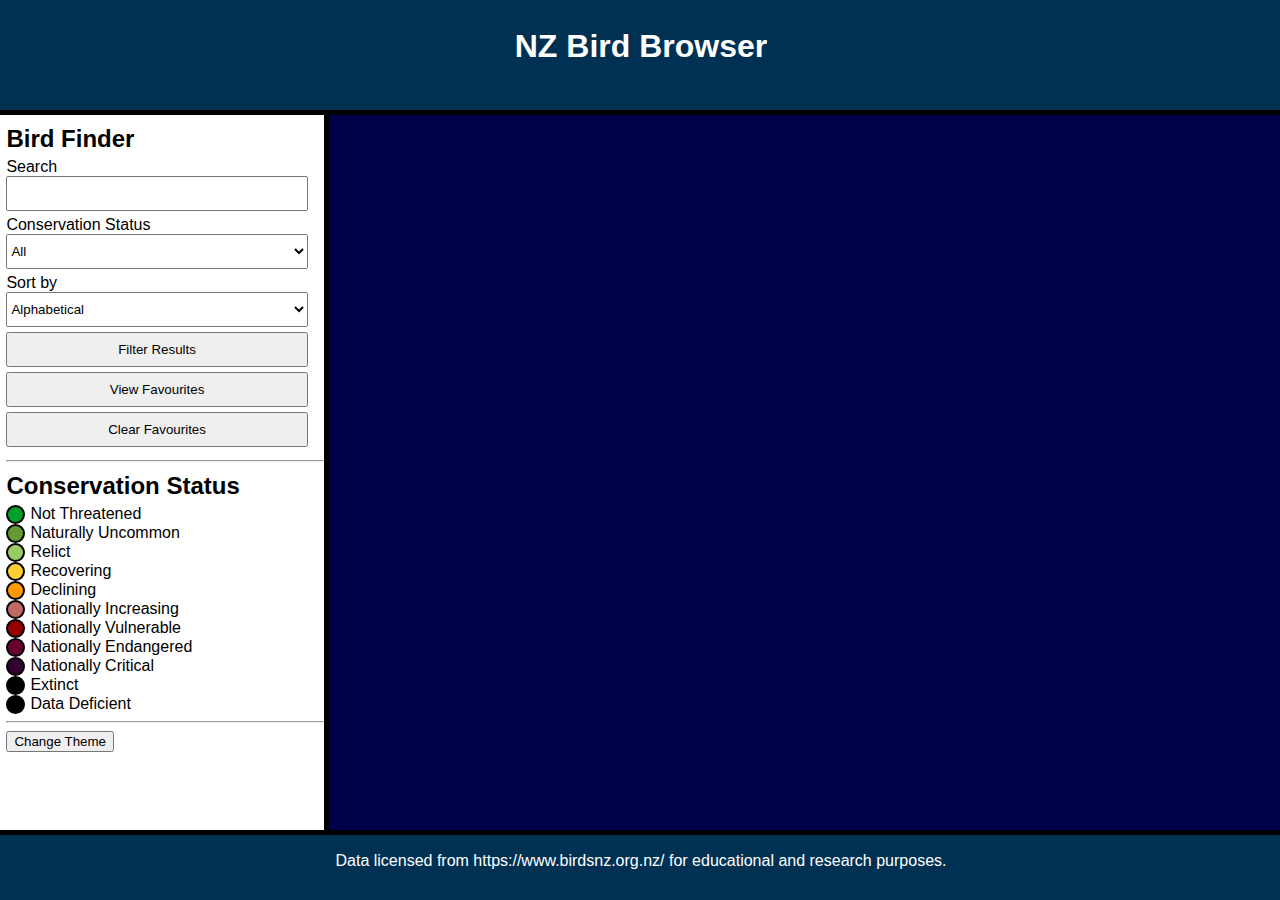
<file: projects/nzbird/index.html>
<!DOCTYPE html>

<html lang="en-nz">

<head>
    <meta charset="UTF-8">
    <title>NZ Bird Browser</title>

    <link rel="stylesheet" href="css/style.css">
    <link rel="shortcut icon" href="favicon.ico">
    <script defer src="js/script.js"></script>
</head>

<body>
    <header class="blue-1">
        <h1>NZ Bird Browser</h1>
    </header>

    <main>
        <section class="sidebar">
            <h2>Bird Finder</h2>

            <!-- Form for user inputs to query the bird database -->
            <form id="search-form">
                <label for="search-text">Search</label><br>
                <input id="search-text" type="search" name="searchbar" title="Enter a string to filter birds by all names"><br>

                <label for="search-status">Conservation Status</label><br>
                <select id="search-status" name="conservation-status" title="Choose which conservation status to filter to">
                    <option value="All">All</option>
                    <option value="Not Threatened">Not Threatened</option>
                    <option value="Naturally Uncommon">Naturally Uncommon</option>
                    <option value="Relict">Relict</option>
                    <option value="Recovering">Recovering</option>
                    <option value="Declining">Declining</option>
                    <option value="Nationally Increasing">Nationally Increasing</option>
                    <option value="Nationally Vulnerable">Nationally Vulnerable</option>
                    <option value="Nationally Endangered">Nationally Endangered</option>
                    <option value="Nationally Critical">Nationally Critical</option>
                    <option value="Extinct">Extinct</option>
                    <option value="Data Deficient">Data Deficient</option>
                </select><br>

                <label for="search-order">Sort by</label><br>
                <select id="search-order" name="sort-by" title="Choose the order to sort filtered birds by">
                    <option value="Alphabetical">Alphabetical</option>
                    <option value="Conservation Status">Conservation Status</option>
                </select><br>

                <input id="search-button" type="submit" title="Filter the results according to search and dropdown parameters" value="Filter Results">
                <input id="fave-button" type="button" title="View all favourited birds, unfiltered" value="View Favourites">
                <input id="clear-faves-button" type="button" title="Remove all favourited birds from favourites" value="Clear Favourites">
            </form>

            <hr>

            <!-- List of conservation statuses with relevant colours for reference -->
            <h2>Conservation Status</h2>
            <div class="status-entry">
                <div class="circle col-nt"></div>Not Threatened
            </div>
            <div class="status-entry">
                <div class="circle col-nu"></div>Naturally Uncommon
            </div>
            <div class="status-entry">
                <div class="circle col-rl"></div>Relict
            </div>
            <div class="status-entry">
                <div class="circle col-rc"></div>Recovering
            </div>
            <div class="status-entry">
                <div class="circle col-dc"></div>Declining
            </div>
            <div class="status-entry">
                <div class="circle col-ni"></div>Nationally Increasing
            </div>
            <div class="status-entry">
                <div class="circle col-nv"></div>Nationally Vulnerable
            </div>
            <div class="status-entry">
                <div class="circle col-ne"></div>Nationally Endangered
            </div>
            <div class="status-entry">
                <div class="circle col-nc"></div>Nationally Critical
            </div>
            <div class="status-entry">
                <div class="circle col-black"></div>Extinct
            </div>
            <div class="status-entry">
                <div class="circle col-black"></div>Data Deficient
            </div>

            <hr>

            <button id="theme-button">Change Theme</button>
        </section>

        <div class="view">
            <div id="infobox-container" class="infobox-container blue-2">
                <!-- Here is where script will place infoboxes when birds are searched for -->
            </div>
        </div>

    </main>

    <footer class="blue-1">
        <p>Data licensed from https://www.birdsnz.org.nz/ for educational and research purposes.</p>
    </footer>
</body>

</html>
</file>
<file: projects/nzbird/css/style.css>
/** Element selectors */

html,
body {
    margin: 0;
    padding: 0;
}

body {
    font-family: Arial, Helvetica, sans-serif;
}

header {
    height: 12vh;
    width: 100vw;

    padding: 1px;

    border-bottom: 5px solid black;

    color: white;
    text-align: center;
}

header h1 {
    margin-top: 3vh;
    margin-bottom: 1vh;
}

footer {
    height: 7vh;
    width: 100vw;

    padding: 1px;

    position: fixed;
    bottom: 0;

    border-top: 5px solid black;

    color: white;
    text-align: center;
}

main {
    /* background-color: black; */
    height: 81vh;

    display: flex;
}

/** Class selectors */

.sidebar {
    width: 25vw;

    padding-bottom: 3vh;
    padding-left: 0.5%;

    overflow: auto;

    border-right: 5px solid black;
}

.sidebar h2 {
    margin-top: 10px;
    margin-bottom: 5px;
}

.sidebar input,
.sidebar select {
    height: 35px;
    width: 95%;

    margin-bottom: 5px;
    margin-left: auto;
    margin-right: auto;
}

.sidebar br {
    clear: both;
}

.view {
    min-height: 73vh;
    width: calc(100% - 25vw);

    overflow: auto;
}

/** Theme colours */

.blue-1 {
    background-color: #003153;
}

.blue-2 {
    background-color: #00004b;
}

.blue-3 {
    background-color: #012169;
}

.red-1 {
    background-color: #4b0000;
}

.red-2 {
    background-color: #8b0000;
}

.red-3 {
    background-color: #c8102e;
}

/** Bird information boxes */

.infobox-container {
    min-height: 100%;

    padding: 40px;

    display: flex;
    flex-wrap: wrap;
}

.infobox {
    height: fit-content;
    width: 300px;

    margin: 10px;
    margin-left: auto;
    margin-right: auto;
    padding-bottom: 10px;

    border: black 3px solid;
    border-radius: 10px;

    color: white;
}

.infobox input {
    margin-top: 5%;
    margin-left: 5%;

    border: white 1px solid;
    border-radius: 3px;

    background-color: transparent;
    color: white;
}

.infobox input:active {
    background-color: white;
}

.infobox img {
    width: 270px;
    height: 180px;
    object-fit: cover;

    margin-top: 5%;
    margin-left: 5%;
    margin-right: 5%;

    outline: black 3px solid;
    border-radius: 5px;
}

.infobox h2 {
    padding-left: 5%;
    padding-right: 5%;

    text-align: right;
}

.infobox table {
    padding-left: 5%;
    padding-right: 5%;

    text-align: left;
}

.infobox th,
.infobox td {
    vertical-align: text-top;
}

.infobox td {
    text-align: right;
}

.infobox .credit {
    padding-left: 5%;
}

/** Conservation status list and icons */

.status-entry {
    margin-bottom: 1px;
}

.circle {
    height: 15px;
    width: 15px;

    margin-right: 5px;

    float: left;

    border: black 2px solid;
    border-radius: 50%;
}

.circle-big {
    height: 20px;
    width: 20px;

    margin-top: 5px;
    margin-left: 15px;
    margin-right: 5px;

    float: left;

    border: black 2px solid;
    border-radius: 50%;
}

.col-nt {
    background-color: #02a028;
}

.col-nu {
    background-color: #649a31;
}

.col-rl {
    background-color: #99cb68;
}

.col-rc {
    background-color: #fecc33;
}

.col-dc {
    background-color: #fe9a01;
}

.col-ni {
    background-color: #c26967;
}

.col-nv {
    background-color: #9b0000;
}

.col-ne {
    background-color: #660032;
}

.col-nc {
    background-color: #320033;
}

.col-black {
    background-color: black;
}

.col-error {
    background-color: #ff00ff;
}
</file>
